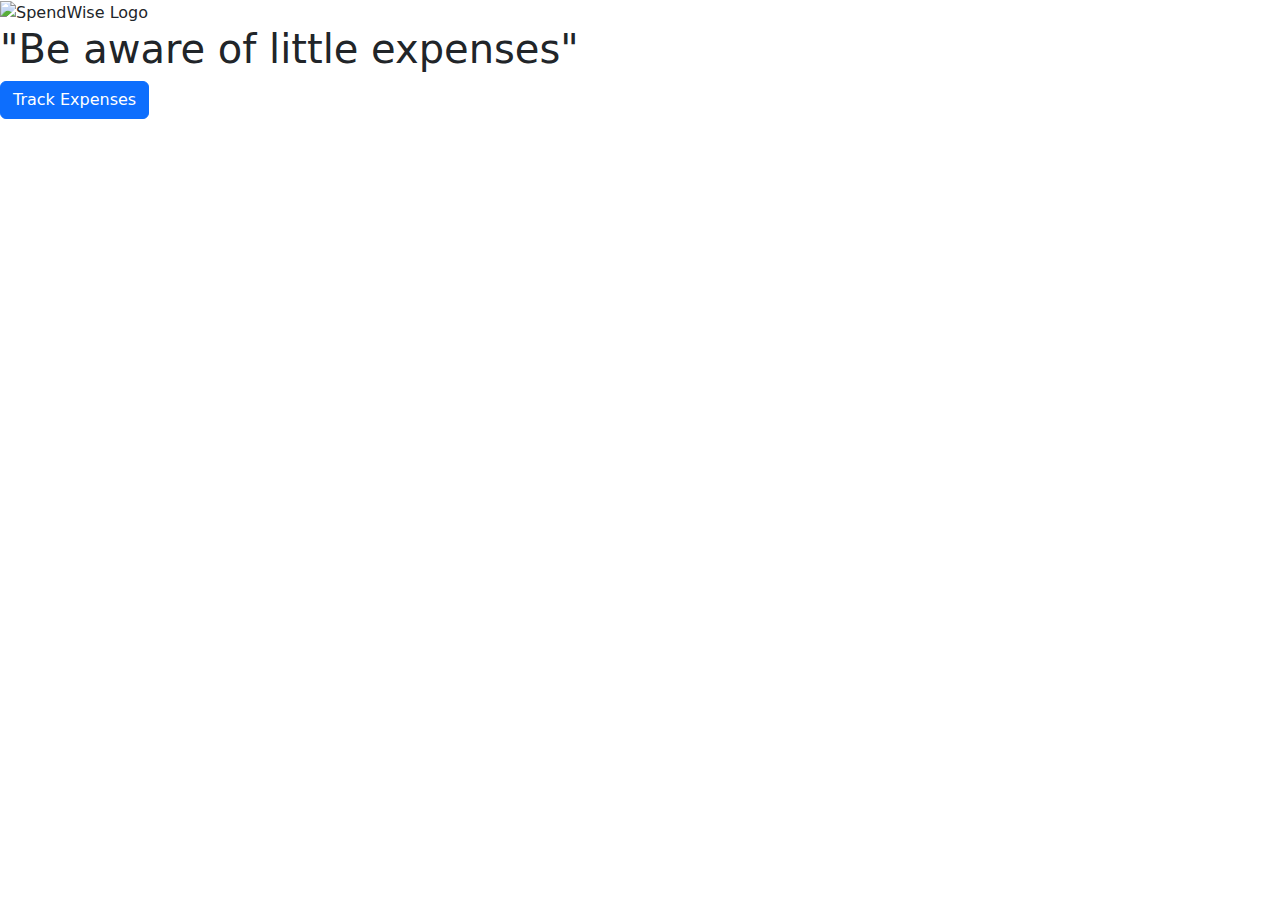
<file: src/main/resources/templates/index.html>
<!DOCTYPE html>
<html xmlns:th="http://www.thymeleaf.org">
<head>
    <title>SpendWise</title>
	<link rel="stylesheet" th:href="@{/static/css/styles.css}">
    <link href="https://cdn.jsdelivr.net/npm/bootstrap@5.3.0/dist/css/bootstrap.min.css" rel="stylesheet">
</head>
<body class="landing-page">
    <img th:src="@{/static/images/logo.jpg}" class="logo" alt="SpendWise Logo">
    <div class="content">
        <h1 class="quote">"Be aware of little expenses"</h1>
        <a href="/tracker" class="btn btn-primary track-btn">Track Expenses</a>
    </div>
</body>
</html>
</file>
